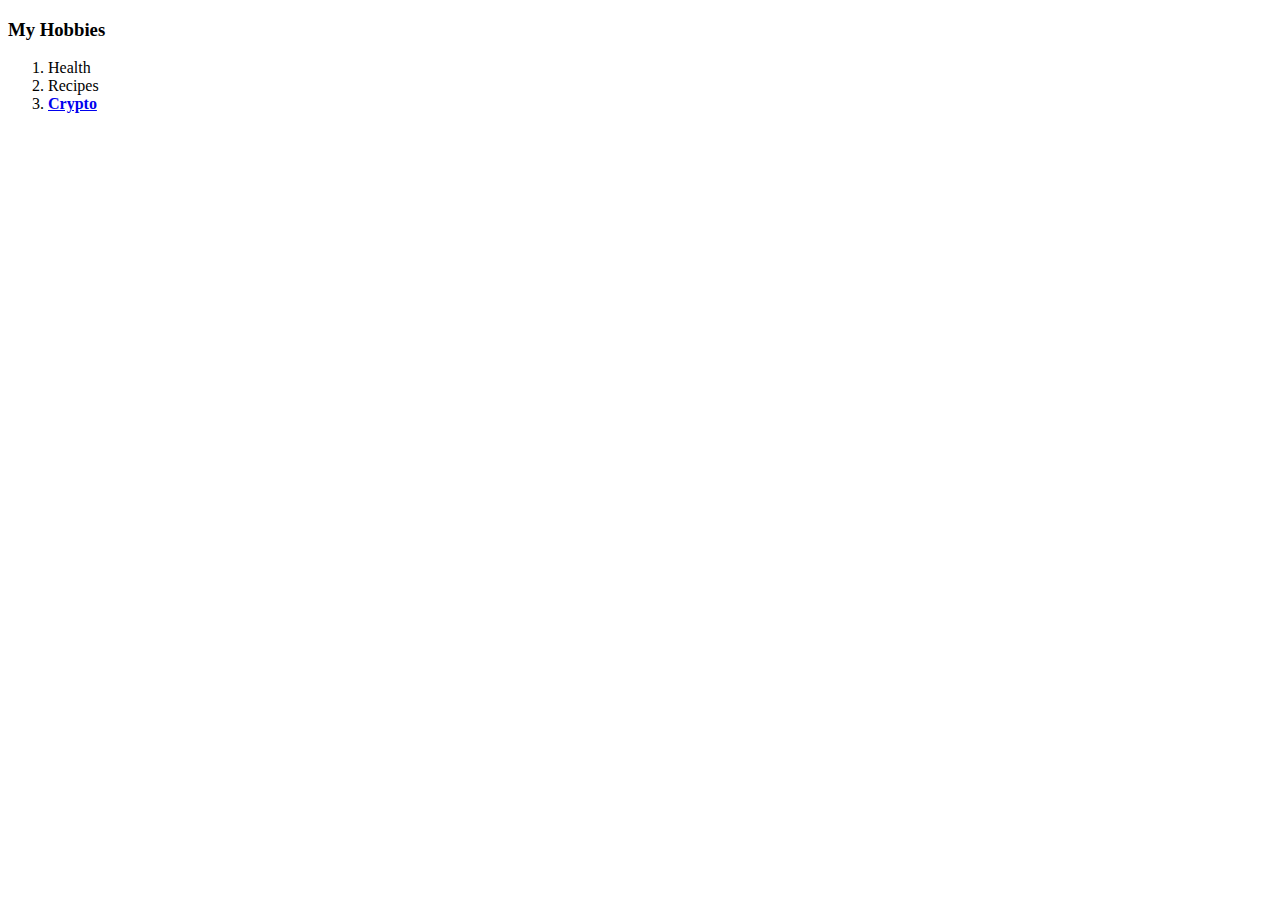
<file: Hobbies.html>
<!DOCTYPE html>
<html lang="en" dir="ltr">
  <head>
    <meta charset="utf-8">
    <title>My Hobbies</title>
  </head>
  <body>
    <h3>My Hobbies</h3>
    <ol>
      <li>Health</li>
      <li>Recipes</li>
      <li><strong><a href="https://coinstats.app/">Crypto</a></strong></li>
    </ol>
  </body>
</html>
</file>
